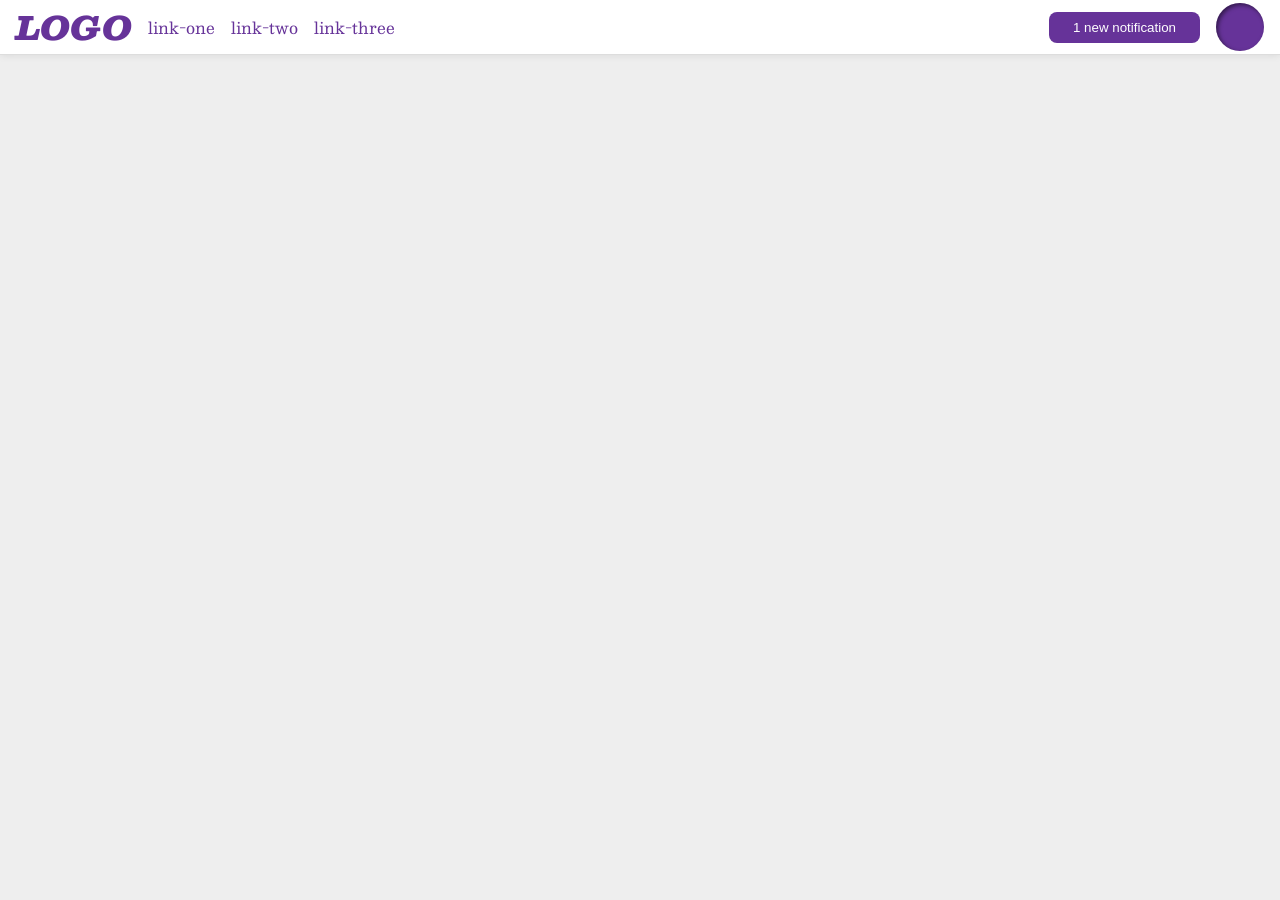
<file: foundations/flex/03-flex-header-2/index.html>
<!doctype html>
<html lang="en">
  <head>
    <meta charset="UTF-8" />
    <meta http-equiv="X-UA-Compatible" content="IE=edge" />
    <meta name="viewport" content="width=device-width, initial-scale=1.0" />
    <title>Flex Header 2</title>
    <link rel="stylesheet" href="style.css" />
  </head>
  <body>
    <div class="header">
      <div class="left-links">
        <div class="logo">LOGO</div>
        <ul class="links">
          <li><a href="https://google.com">link-one</a></li>
          <li><a href="https://google.com">link-two</a></li>
          <li><a href="https://google.com">link-three</a></li>
        </ul>
      </div>
      <div class="notification">
        <button class="notifications">1 new notification</button>
        <div class="profile-image"></div>
      </div>
    </div>
  </body>
</html>
</file>
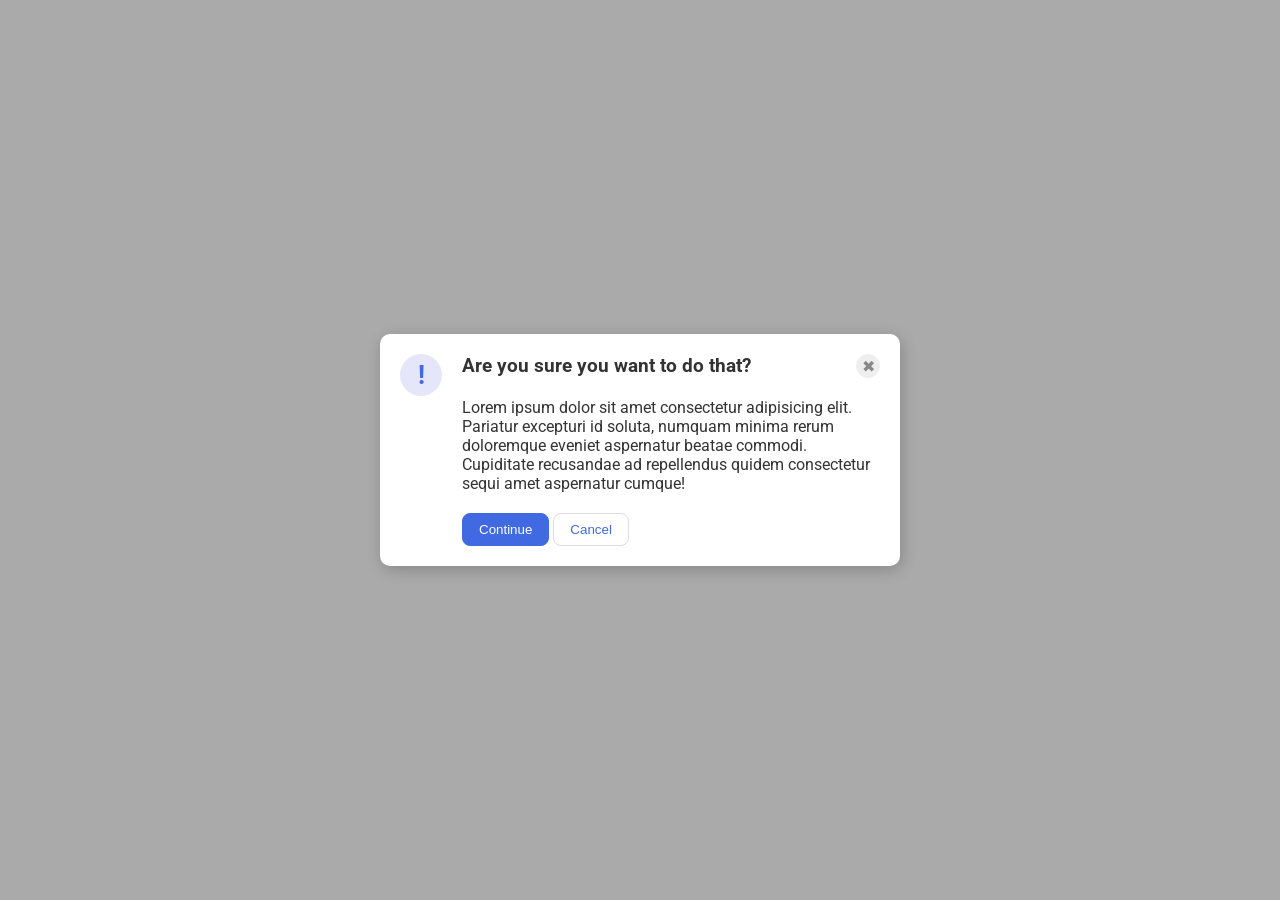
<file: foundations/flex/05-flex-modal/index.html>
<!doctype html>
<html lang="en">
  <head>
    <meta charset="UTF-8" />
    <meta http-equiv="X-UA-Compatible" content="IE=edge" />
    <meta name="viewport" content="width=device-width, initial-scale=1.0" />
    <link rel="stylesheet" href="style.css" />
    <title>Modal</title>
  </head>
  <body>
    <div class="modal">
      <div class="alert">
        <div class="icon">!</div>
      </div>

      <div class="msg">
        <div class="warning">
          <div class="header">Are you sure you want to do that?</div>
          <button class="close-button">✖</button>
        </div>
        
        <div class="text">
          Lorem ipsum dolor sit amet consectetur adipisicing elit. Pariatur
          excepturi id soluta, numquam minima rerum doloremque eveniet
          aspernatur beatae commodi. Cupiditate recusandae ad repellendus quidem
          consectetur sequi amet aspernatur cumque!
        </div>
        <button class="continue">Continue</button>
        <button class="cancel">Cancel</button>
      </div>
    </div>
  </body>
</html>
</file>
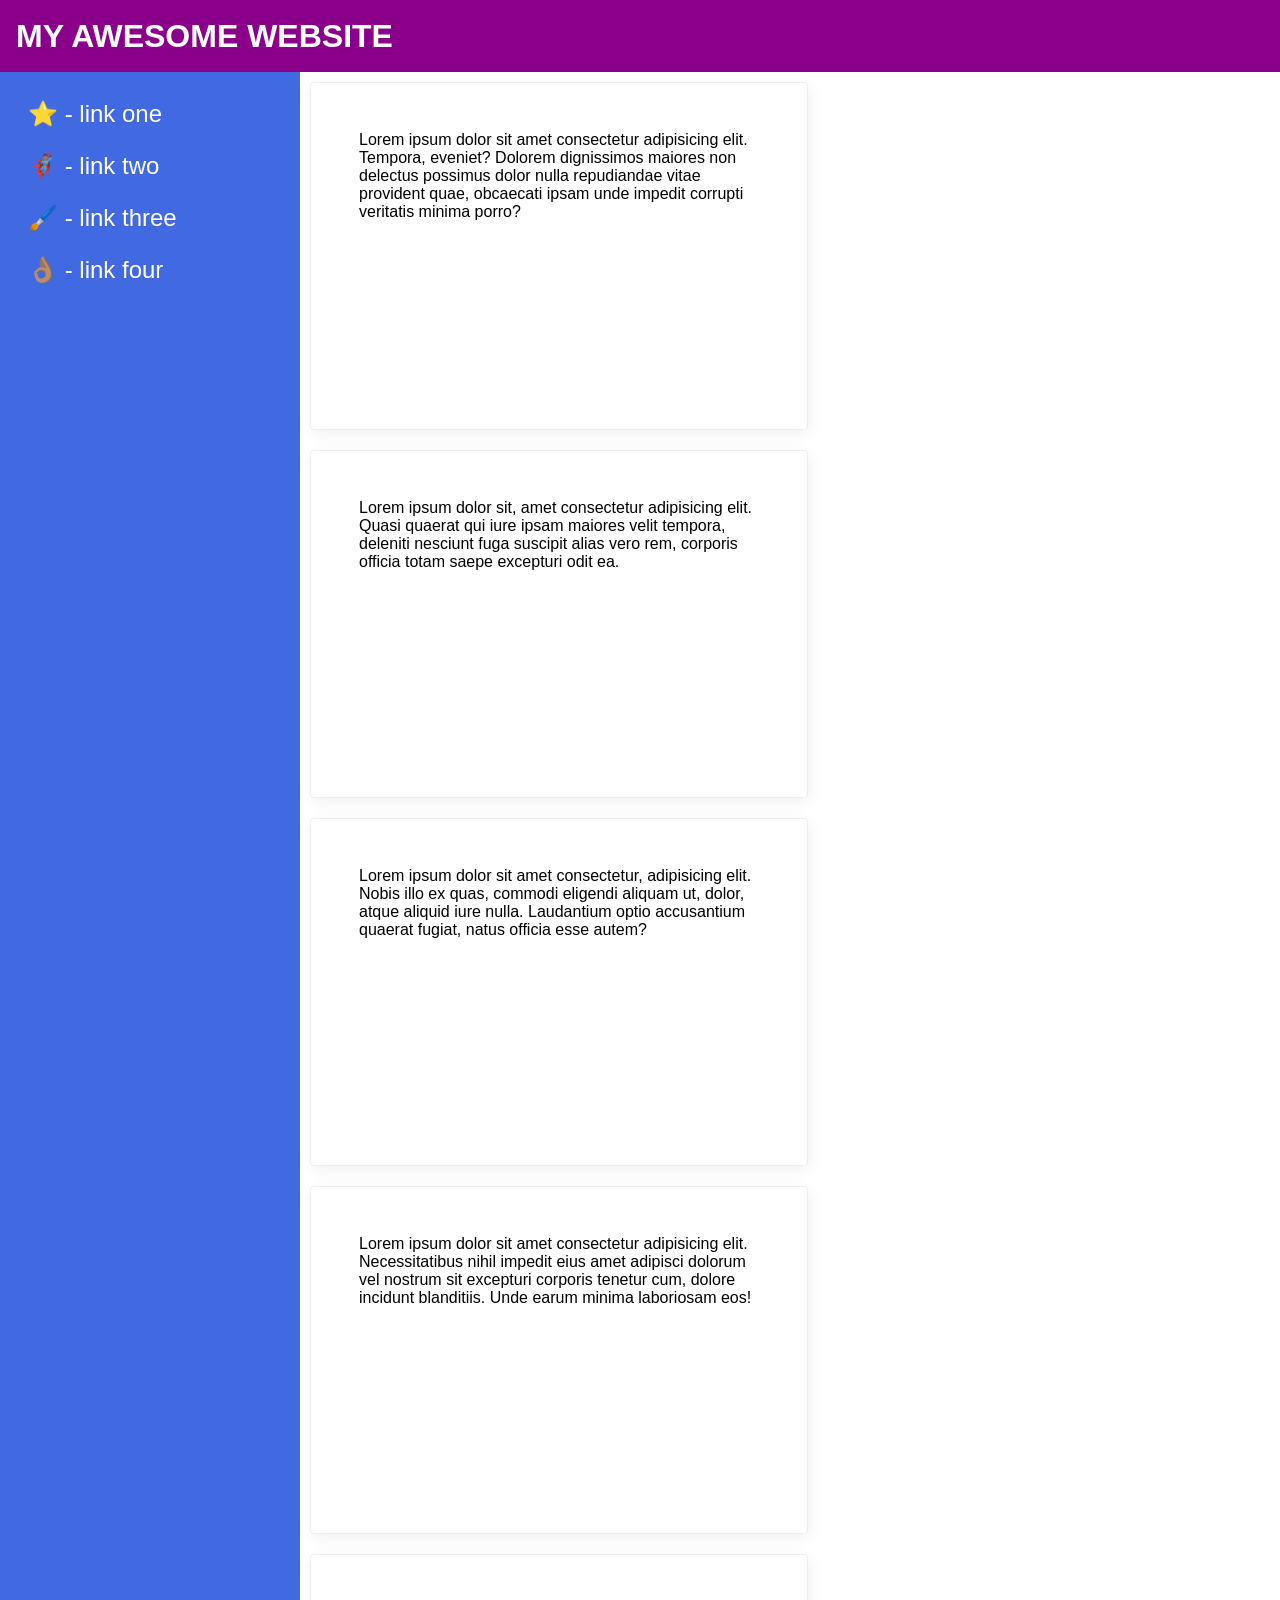
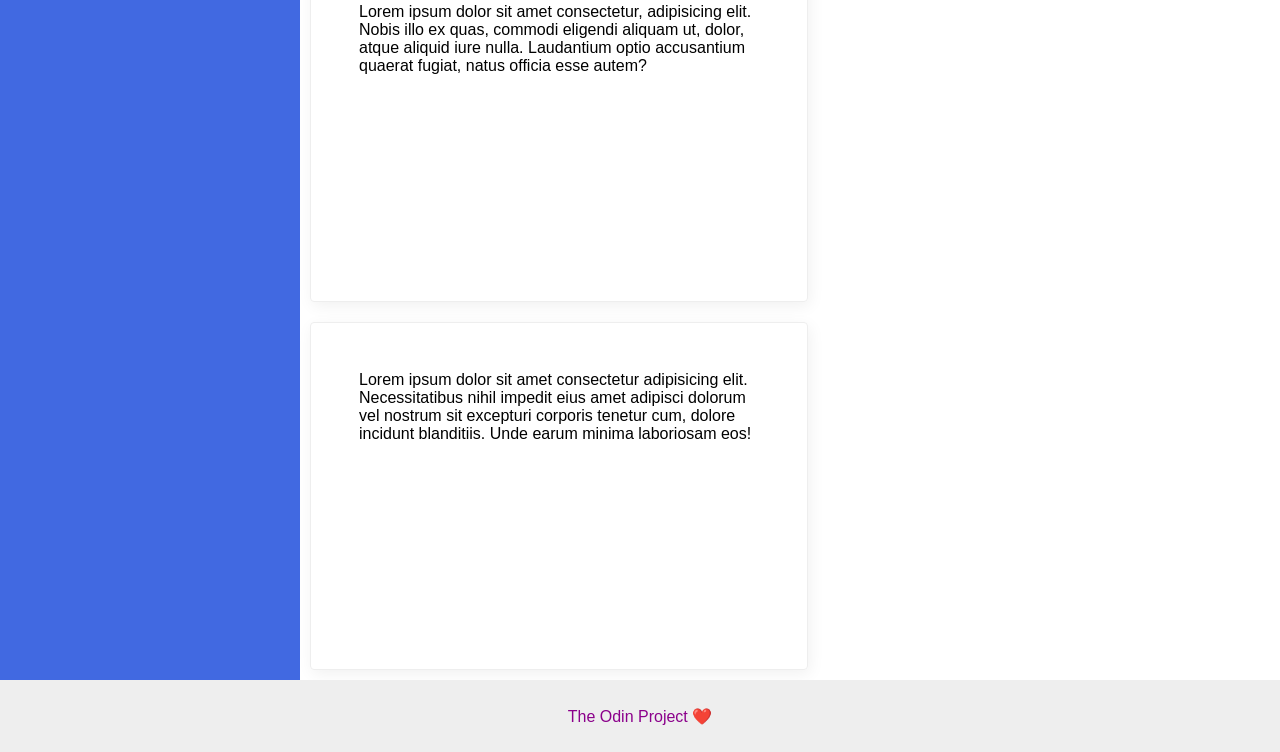
<file: foundations/flex/07-flex-layout-2/index.html>
<!DOCTYPE html>
<html lang="en">
  <head>
    <meta charset="UTF-8">
    <meta http-equiv="X-UA-Compatible" content="IE=edge">
    <meta name="viewport" content="width=device-width, initial-scale=1.0">
    <title>The Holy Grail</title>
    <link rel="stylesheet" href="style.css">
  </head>
  <body>
    <div class="header">
      MY AWESOME WEBSITE
    </div>
    
    <div class="main">
      <div class="sidebar">
      <ul>
        <li><a href="#">⭐ - link one</a></li>
        <li><a href="#">🦸🏽‍♂️ - link two</a></li>
        <li><a href="#">🖌️ - link three</a></li>
        <li><a href="#">👌🏽 - link four</a></li>
      </ul>
      </div>

      <div class="cards">
      <div class="card">Lorem ipsum dolor sit amet consectetur adipisicing elit. Tempora, eveniet? Dolorem dignissimos maiores non delectus possimus dolor nulla repudiandae vitae provident quae, obcaecati ipsam unde impedit corrupti veritatis minima porro?</div>
      <div class="card">Lorem ipsum dolor sit, amet consectetur adipisicing elit. Quasi quaerat qui iure ipsam maiores velit tempora, deleniti nesciunt fuga suscipit alias vero rem, corporis officia totam saepe excepturi odit ea.</div>
      <div class="card">Lorem ipsum dolor sit amet consectetur, adipisicing elit. Nobis illo ex quas, commodi eligendi aliquam ut, dolor, atque aliquid iure nulla. Laudantium optio accusantium quaerat fugiat, natus officia esse autem?</div>
      <div class="card">Lorem ipsum dolor sit amet consectetur adipisicing elit. Necessitatibus nihil impedit eius amet adipisci dolorum vel nostrum sit excepturi corporis tenetur cum, dolore incidunt blanditiis. Unde earum minima laboriosam eos!</div>
      <div class="card">Lorem ipsum dolor sit amet consectetur, adipisicing elit. Nobis illo ex quas, commodi eligendi aliquam ut, dolor, atque aliquid iure nulla. Laudantium optio accusantium quaerat fugiat, natus officia esse autem?</div>
      <div class="card">Lorem ipsum dolor sit amet consectetur adipisicing elit. Necessitatibus nihil impedit eius amet adipisci dolorum vel nostrum sit excepturi corporis tenetur cum, dolore incidunt blanditiis. Unde earum minima laboriosam eos!</div>
      </div>
    </div>
    
        
    <div class="footer">
      The Odin Project ❤️
    </div>
  </body>
</html>
</file>
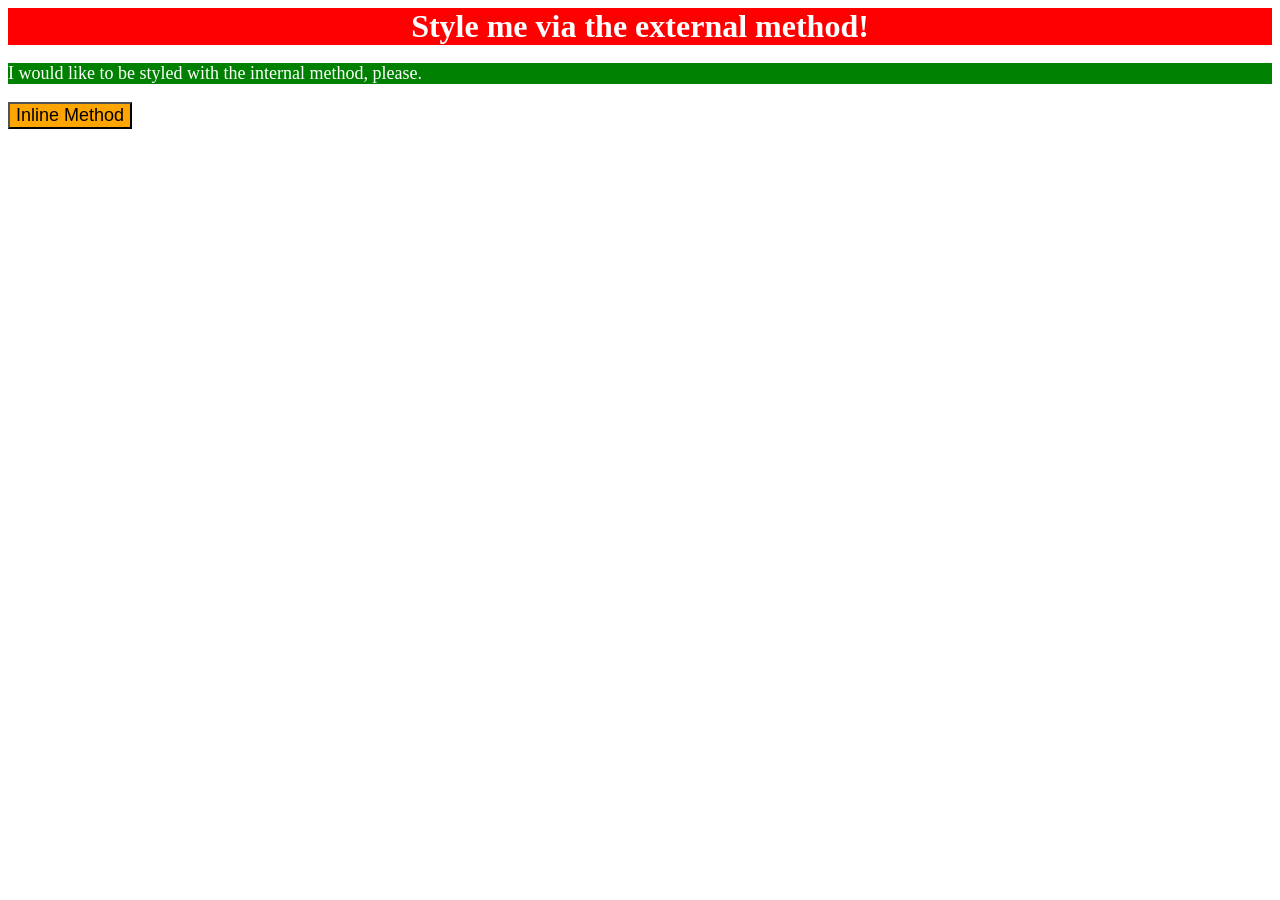
<file: foundations/intro-to-css/01-css-methods/index.html>
<!DOCTYPE html>
<html lang="en">
  <head>
    <meta charset="UTF-8">
    <meta http-equiv="X-UA-Compatible" content="IE=edge">
    <meta name="viewport" content="width=device-width, initial-scale=1.0">
    <link rel="stylesheet" href="./styles.css">
    <style>
      p {
        background-color: green;
        color: white;
        font-size: 18px;
      }
    </style>
    <title>Methods for Adding CSS</title>
  </head>
  <body>
    <div>Style me via the external method!</div>
    <p>I would like to be styled with the internal method, please.</p>
    <button style="background-color: orange; font-size: 18px;">Inline Method</button>
  </body>
</html>
</file>
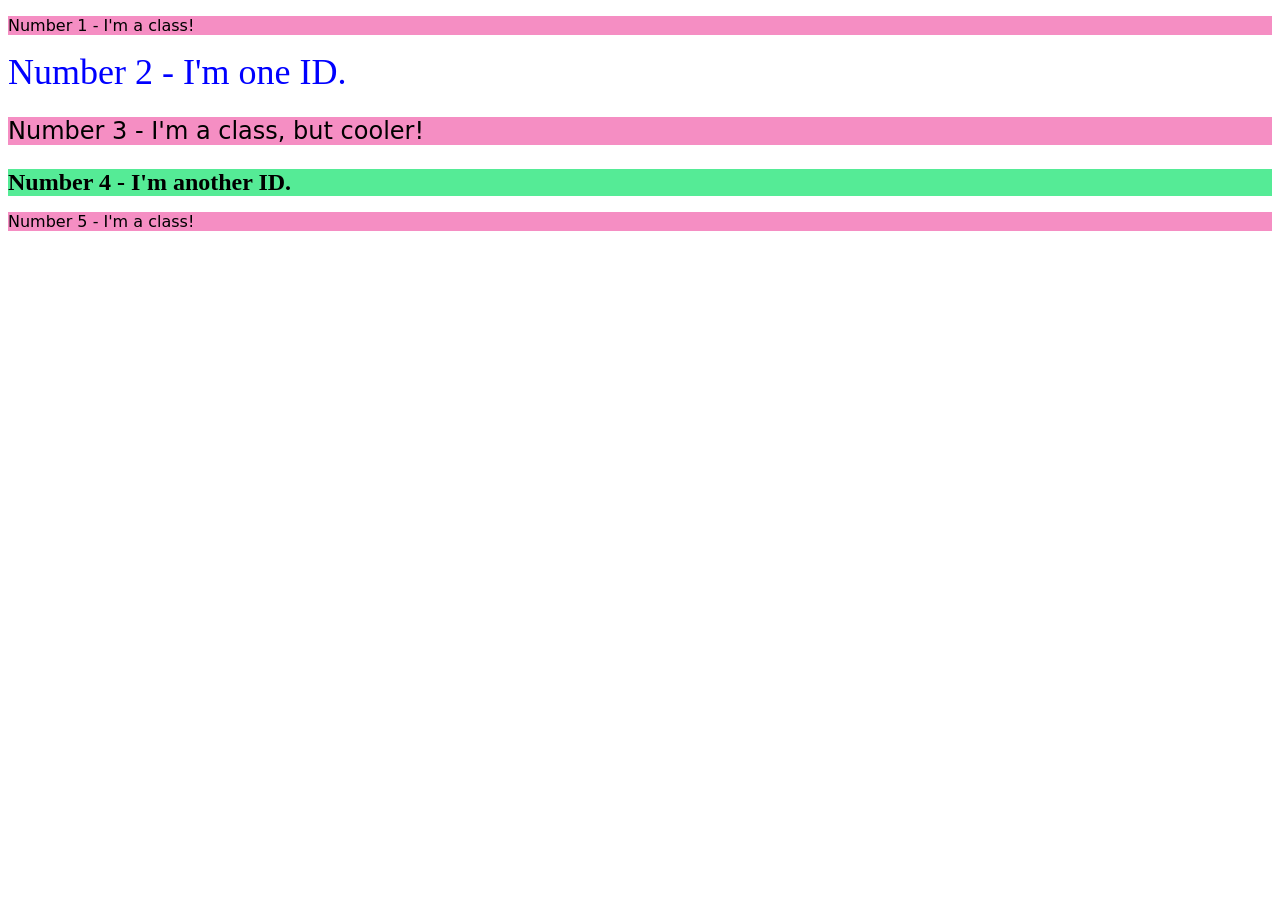
<file: foundations/intro-to-css/02-class-id-selectors/index.html>
<!DOCTYPE html>
<html lang="en">
  <head>
    <meta charset="UTF-8">
    <meta http-equiv="X-UA-Compatible" content="IE=edge">
    <meta name="viewport" content="width=device-width, initial-scale=1.0">
    <title>Class and ID Selectors</title>
    <link rel="stylesheet" href="style.css">
  </head>
  <body>
    <p class="odd">Number 1 - I'm a class!</p>
    <div id="num2">Number 2 - I'm one ID.</div>
    <p class="odd third">Number 3 - I'm a class, but cooler!</p>
    <div id="num4">Number 4 - I'm another ID.</div>
    <p class="odd">Number 5 - I'm a class!</p>
  </body>
</html>
</file>
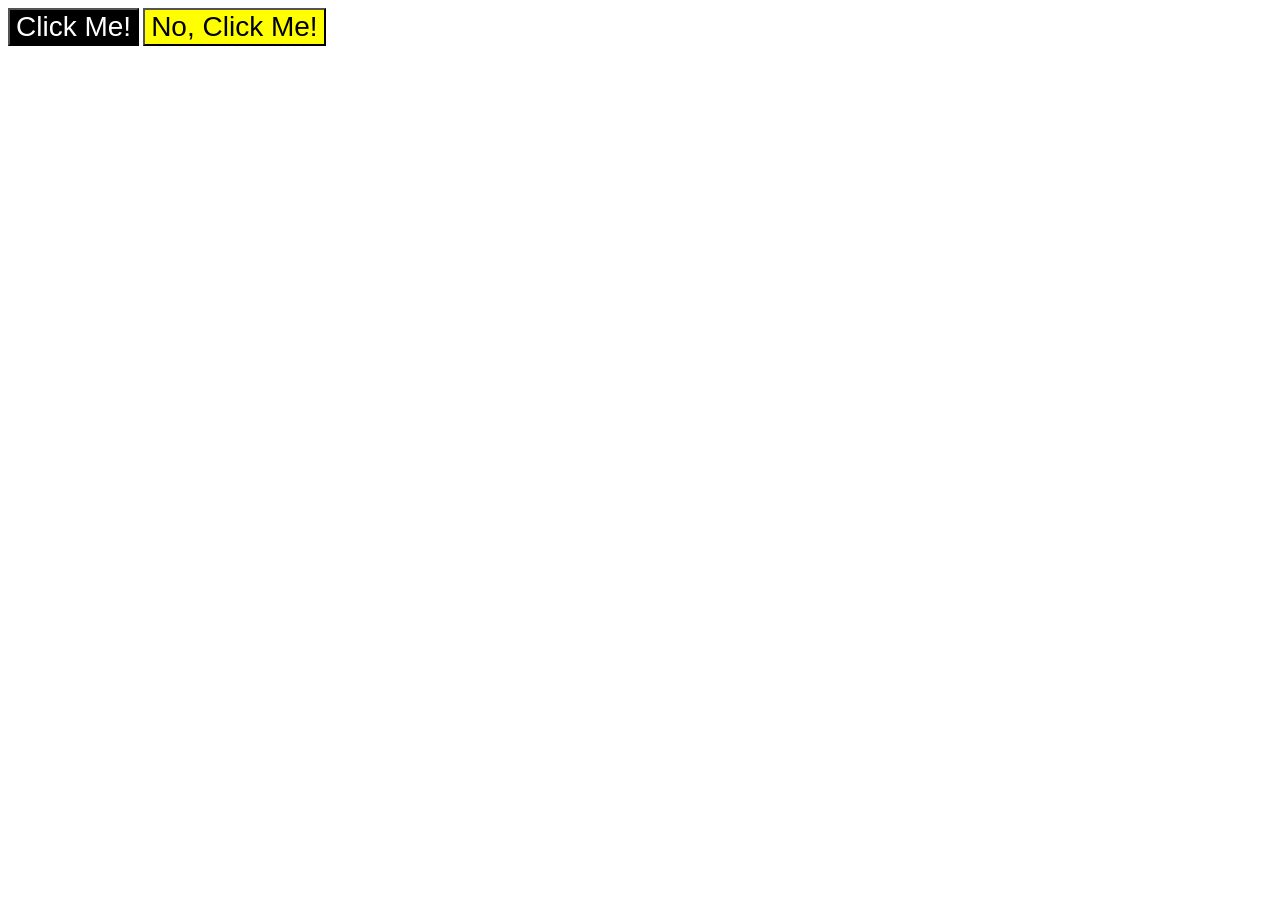
<file: foundations/intro-to-css/03-grouping-selectors/index.html>
<!DOCTYPE html>
<html lang="en">
  <head>
    <meta charset="UTF-8">
    <meta http-equiv="X-UA-Compatible" content="IE=edge">
    <meta name="viewport" content="width=device-width, initial-scale=1.0">
    <title>Grouping Selectors</title>
    <link rel="stylesheet" href="style.css">
  </head>
  <body>
    <button class="click-me yes">Click Me!</button>
    <button class="click-me no">No, Click Me!</button>
  </body>
</html>
</file>
<file: foundations/flex/03-flex-header-2/style.css>
/* this is some magical font-importing.  
you'll learn about it later. */
@import url('https://fonts.googleapis.com/css2?family=Besley:ital,wght@0,400;1,900&display=swap');

body {
  margin: 0;
  background: #eee;
  font-family: Besley, serif;
}

.header {
  background: white;
  border-bottom: 1px solid #ddd;
  box-shadow: 0 0 8px rgba(0,0,0,.1);
  display: flex;
  justify-content: space-between;
  padding: 0 16px;
}

.left-links {
  display: flex;
  justify-content: center;
  align-items:center;
  gap: 16px;
}

.notification {
  display: flex;
  justify-content: center;
  align-items: center;
  gap: 16px;
}

.profile-image {
  background: rebeccapurple;
  box-shadow: inset 2px 2px 4px rgba(0,0,0,.5);
  border-radius: 50%;
  width: 48px;
  height: 48px;
}

.logo {
  color: rebeccapurple;
  font-size: 32px;
  font-weight: 900;
  font-style: italic;
}

button {
  border: none;
  border-radius: 8px;
  background: rebeccapurple;
  color: white;
  padding: 8px 24px;
}

a {
  /* this removes the line under our links */
  text-decoration: none;
  color: rebeccapurple;
}

ul {
  list-style-type: none;
  display: flex;
  padding: 0px;
  margin: 0px;
  gap: 16px;
}
</file>
<file: foundations/flex/05-flex-modal/style.css>
@import url('https://fonts.googleapis.com/css2?family=Roboto:wght@400;700&display=swap');

html, body {
  height: 100%;
}

body {
  font-family: Roboto, sans-serif;
  margin: 0;
  background: #aaa;
  color: #333;
  /* I'll give you this one for free lol */
  display: flex;
  align-items: center;
  justify-content: center;
}

.modal {
  background: white;
  width: 480px;
  border-radius: 10px;
  box-shadow: 2px 4px 16px rgba(0,0,0,.2);
  padding: 20px;
  display: flex;
  justify-content: space-evenly;
  gap: 20px;
}

.icon {
  color: royalblue;
  font-size: 26px;
  font-weight: 700;
  background: lavender;
  width: 42px;
  height: 42px;
  border-radius: 50%;
  display: flex;
  align-items: center;
  justify-content: center;
}

.close-button {
  background: #eee;
  border-radius: 50%;
  color: #888;
  font-weight: 400;
  font-size: 16px;
  height: 24px;
  width: 24px;
  display: flex;
  align-items: center;
  justify-content: center;
  border: 1px solid #eee;
  padding: 0;
}

button {
  cursor: pointer;
  padding: 8px 16px;
  border-radius: 8px;
}

button.continue {
  background: royalblue;
  border: 1px solid royalblue;
  color: white;
}

button.cancel {
  background: white;
  border: 1px solid #ddd;
  color: royalblue;
}

.header {
  font-size: 120%;
  font-weight: bold;
}

.warning {
  display: flex;
  justify-content: space-between;
}

.text {
  margin: 20px 0;
}
</file>
<file: foundations/flex/07-flex-layout-2/style.css>
body {
  font-family: -apple-system, BlinkMacSystemFont, 'Segoe UI', Roboto, Oxygen, Ubuntu, Cantarell, 'Open Sans', 'Helvetica Neue', sans-serif;
  margin: 0;
  min-height: 100vh;
  display: flex;
  flex-direction: column;
}

.header {
  height: 72px;
  background: darkmagenta;
  color: white;
  margin-bottom: auto;
  font-size: 32px;
  font-weight: 900;
  display: flex;
  align-items: center;
  padding: 0 16px;
}

.footer {
  height: 72px;
  background: #eee;
  color: darkmagenta;
  margin-top: auto;
  display: flex;
  justify-content: center;
  align-items: center;
}

.main {
  display: flex;
  flex: 1;
}

.sidebar {
  width: 300px;
  background: royalblue;
  box-sizing: border-box;
  display: flex;
  width: 300px;
  flex-shrink: 0;
  padding: 16px;
}

.sidebar a {
  font-size: 24px;
  color: white;
  text-decoration: none;
  
}

ul {
  list-style: none;
  margin: 0;
  padding: 0;
}

li {
  padding: 12px;
}

.cards {
  display: flex;
  flex: 5;
  flex-flow: row wrap;
}

.card {
  border: 1px solid #eee;
  box-shadow: 2px 4px 16px rgba(0,0,0,.06);
  border-radius: 4px;
  padding: 48px;
  width: 400px;
  height: 250px;
  margin: 10px;
}
</file>
<file: foundations/intro-to-css/01-css-methods/styles.css>
div {
    background-color: red;
    color: white;
    font-size: 32px;
    text-align: center;
    font-weight: bold;
}
</file>
<file: foundations/intro-to-css/02-class-id-selectors/style.css>
/* Add CSS Styling */

.odd {
    background-color: rgb(245, 142, 195);
    font-family: Verdana, DejaVu Sans, sans-serif;
}

.odd.third {
    font-size: 24px;
}

#num2 {
    color: rgb(0, 0, 255);
    font-size: 36px;
}

#num4 {
    background-color: rgb(85, 235, 150);
    font-size: 24px;
    font-weight: bold;
}
</file>
<file: foundations/intro-to-css/03-grouping-selectors/style.css>
/* Add CSS Styling */

.click-me {
    font-size: 28px;
    font-family: "Helvetica", "Times New Roman", "sans-serif";
}

.click-me.yes {
    background-color: black;
    color: white;
}

.click-me.no {
    background-color: yellow;
}
</file>
